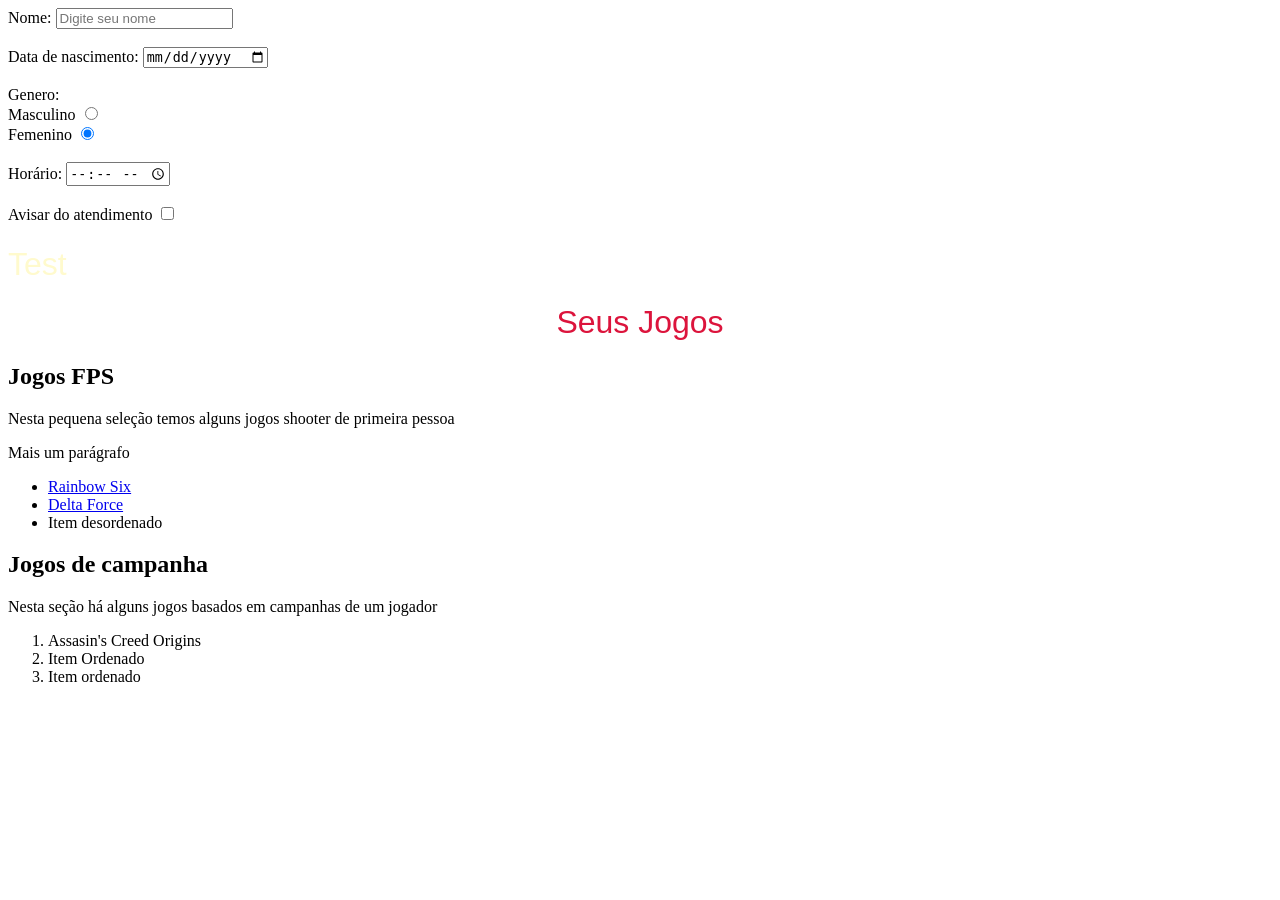
<file: index.html>
<!doctype html>
<html>
    <head>
        <title >Jogos</title>
        <style>
            h1{
        color:lemonchiffon;
        font-family: Impact, Haettenschweiler, 'Arial Narrow Bold', sans-serif;
        font-weight: 300;
        font-display: block;
    }
        </style>
    </head>
    <body>
        <form> 
            <label for="nome">Nome:</label>
            <input type="text" id="nome" placeholder="Digite seu nome"><br><br>
            <label for="nas">Data de nascimento:</label>
            <input type="date" id="nas"> <br><br>
            <label >Genero:</label><br>
            <label for="Masculino">Masculino</label>
            <input type="radio" id="genero" value="Masculino" name="Genero"><br>
            <label for="Masculino">Femenino</label>
            <input type="radio" id="genero" value="Femenino" name="Genero" checked> <br><br>
            <label for="horario">Horário:</label>
            <input type="time" id="horario"><br><br>
            <label for="avisar">Avisar do atendimento</label>
            <input type="checkbox" id="avisar">
        </form>
        <h1>Test</h1>
        <h1 style=" color:crimson; text-align:center">Seus Jogos</h1>
        <h2 style="text-align:left;">Jogos FPS</h2>
        <p>Nesta pequena seleção temos alguns jogos shooter de primeira pessoa</p> <p>Mais um parágrafo</p> 
        <ul>
            <li><a href="Rainbow Six Siege.html">Rainbow Six</a></li>
            <li><a href="Delta force.html">Delta Force</a></li>
            <li>Item desordenado</li>
        </ul>
        <h2>Jogos de campanha</h2>    
        <p>Nesta seção há alguns jogos basados em campanhas de um jogador</p>
        <ol>
                <li>Assasin's Creed Origins</li>
                <li>Item Ordenado</li>
                <li>Item ordenado</li>
            </ol>
            
    </body>
</html>
</file>
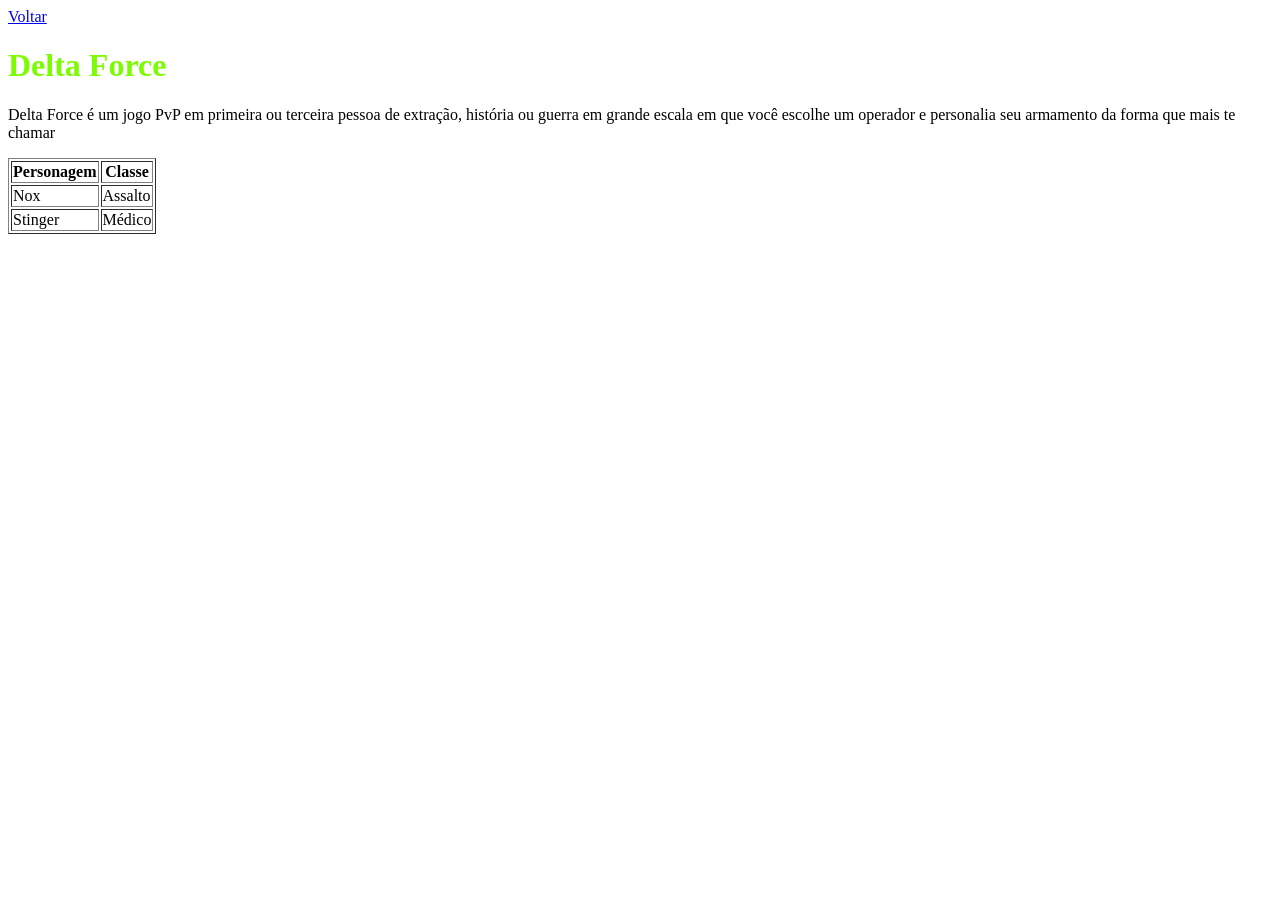
<file: Delta force.html>
<!doctype html>
<html>
    <head>
            <a href="index.html">Voltar</a>
            <title>Delta Force</title>
            <link rel="stylesheet" href="CSS stuff/Propiedade.css"></link>  
    </head>
    <body>
            <h1 class="primeiraCLasse">Delta Force</h1>

            <p>Delta Force é um jogo PvP em primeira ou terceira pessoa de extração, história ou guerra em grande escala em que você escolhe um operador e personalia seu armamento da forma que mais te chamar</p>
            
             <table border ="1">
        <thread>
            <tr>
                <th>Personagem</th>
                <th>Classe</th>
            </tr>
        </thread>
        <tbody>
                <tr>
                    <td>Nox</td>
                    <td>Assalto</td>
                </tr>
                <tr>
                    <td>Stinger</td>
                    <td>Médico</td>
                </tr>
        </tbody>
    </table>
        <iframe width="560" height="315" src="https://www.youtube.com/embed/k-KWpTjWYVs?si=OnEpB9AuJjwgjfYW&amp;controls=0" title="YouTube video player" frameborder="0" allow="accelerometer; autoplay; clipboard-write; encrypted-media; gyroscope; picture-in-picture; web-share" referrerpolicy="strict-origin-when-cross-origin" allowfullscreen></iframe>
    </body>
</html>
</file>
<file: CSS stuff/Propiedade.css>
.primeiraCLasse{
        color:lawngreen;
        font-family: Cambria, Cochin, Georgia, Times, 'Times New Roman', serif;
        font-weight: 600;
        font-display: fallback;
    }
    .primeiraCLasse:hover{
        color: aquamarine;
    font-weight: 600;  }
</file>
